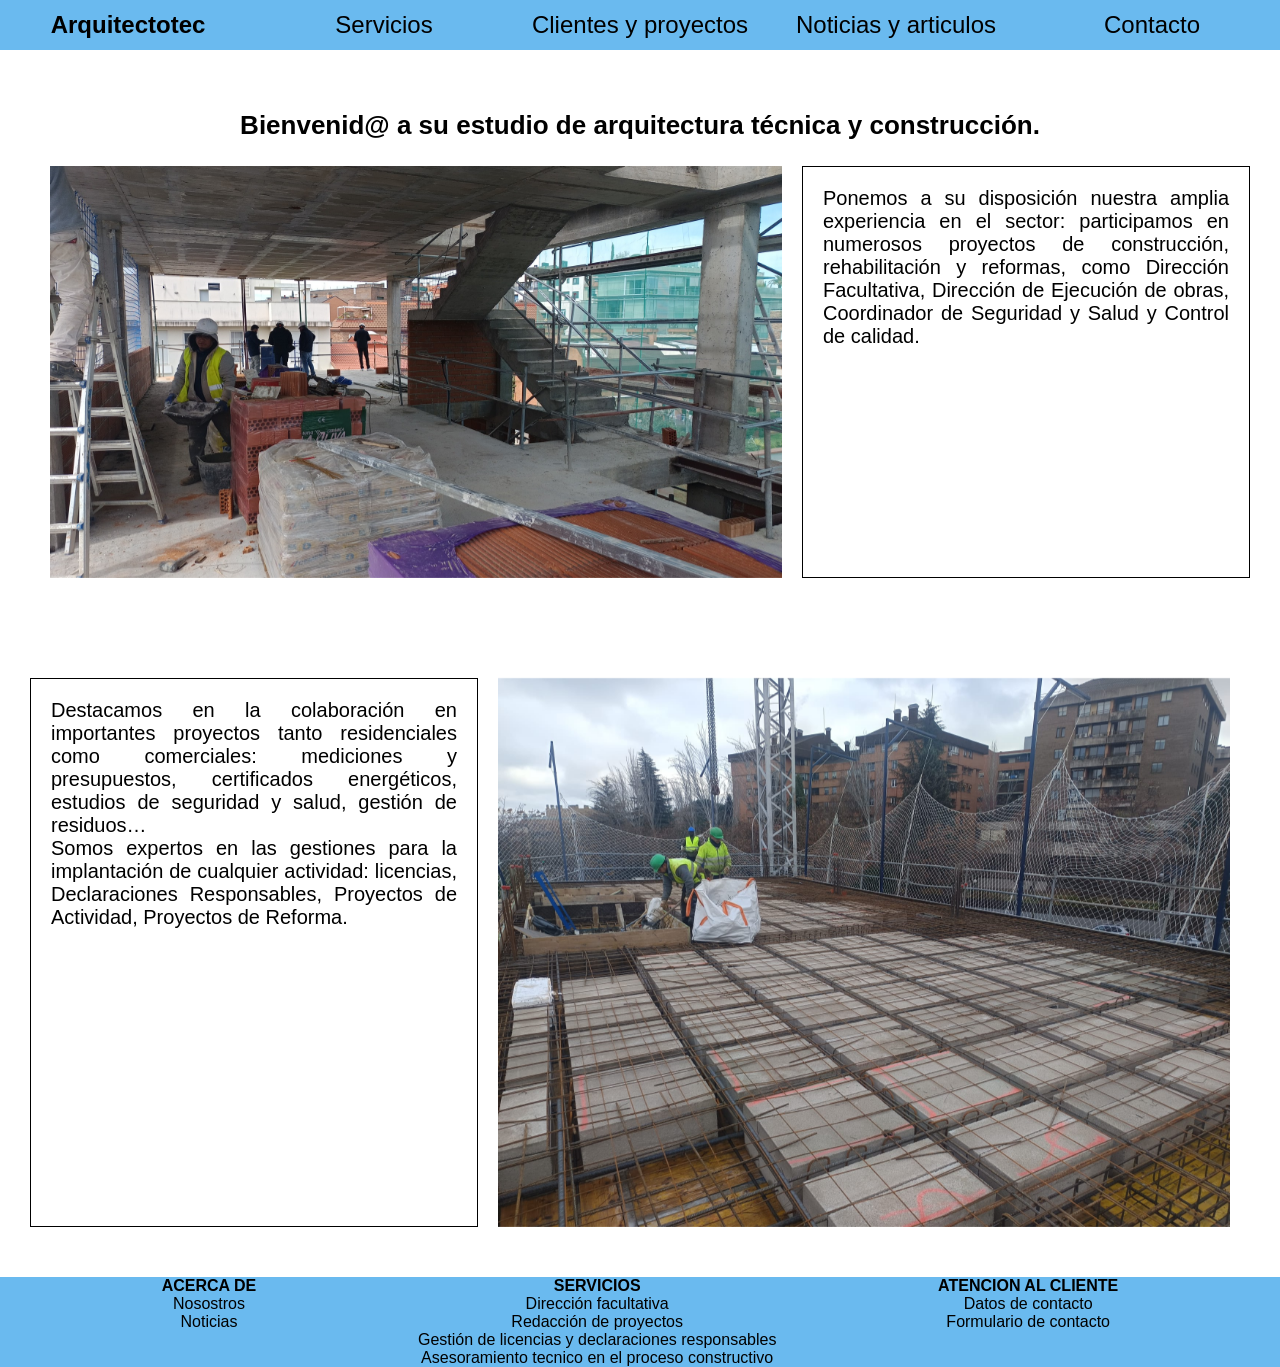
<file: pagina-web/web/index.html>
<!DOCTYPE html>
<html lang="es">
<head>
    <meta charset="UTF-8">
    <meta name="viewport" content="width=device-width, initial-scale=1.0">
    <title>Arquitectotec</title>
    <link rel="stylesheet" href="style.css">
    <link rel="icon" type="image/x-icon" href="favicon/favicon.ico">
    <link rel="icon" type="image/png" sizes="16x16" href="favicon/favicon-16x16.png">
    <link rel="icon" type="image/png" sizes="32x32" href="favicon/favicon-32x32.png">
    <link rel="apple-touch-icon" sizes="180x180" href="favicon/apple-touch-icon.png">
    <link rel="icon" type="image/png" sizes="192x192" href="favicon/android-chrome-192x192.png">
    <link rel="icon" type="image/png" sizes="512x512" href="favicon/android-chrome-512x512.png">
    <meta name="theme-color" content="#ffffff">
</head>
<body>
    <header>
        <nav>
            <ol>
                <li><a href="index.html"><h1>Arquitectotec</h1></a></li>
                <li><a href="servicios.html">Servicios</a></li>
                <li><a href="clientes.html">Clientes y proyectos</a></li>
                <li><a href="noticias.html">Noticias y articulos</a></li>
                <li><a href="contacto.html">Contacto</a></li>
            </ol>
        </nav>
    </header>
    <main class="index">
        <h2>Bienvenid@ a su estudio de arquitectura técnica y construcción.</h2>
        <article>
            <section><img src="img/obra1.jpg" alt="obra"><div><p>Ponemos a su disposición nuestra amplia experiencia en el sector: 
                participamos en numerosos proyectos de construcción, rehabilitación y reformas, como Dirección Facultativa,  Dirección de Ejecución de  obras, Coordinador de Seguridad y Salud y  Control de calidad.</p></div></section>
            <section><img src="img/casa3d.jpeg" alt="casa 3d"></section>
        </article>
        <article>
            <section><div><p>Destacamos en la colaboración en importantes proyectos tanto residenciales como comerciales: mediciones y presupuestos, certificados energéticos, estudios de seguridad y salud, gestión de residuos…</p><p>Somos expertos en las gestiones para la implantación de cualquier actividad: licencias, Declaraciones Responsables, Proyectos de Actividad, Proyectos de Reforma.</p></div><img src="img/obra2.jpeg" alt="obra"></section>
        </article>
    </main>
    <footer>
        <nav>
            <ol>
                <li><strong>ACERCA DE</strong>
                    <ol>
                        <li><a href="index.html">Nosostros</a></li>
                        <li><a href="noticias.html">Noticias</a></li>
                    </ol>
                </li>
                <li><strong>SERVICIOS</strong>
                    <ol>
                        <li><a href="servicios.html#direccion">Dirección facultativa</a></li>
                        <li><a href="servicios.html#redaccion">Redacción de proyectos</a></li>
                        <li><a href="servicios.html#gestion">Gestión de licencias y declaraciones responsables</a></li>
                        <li><a href="servicios.html#asesoramiento">Asesoramiento tecnico en el proceso constructivo</a></li>
                    </ol>
                </li>
                <li><strong>ATENCION AL CLIENTE</strong>
                    <ol>
                        <li><a href="contacto.html">Datos de contacto</a></li>
                        <li><a href="contacto.html#formulario">Formulario de contacto</a></li>
                    </ol>
                </li>
            </ol>
        </nav>
    </footer>
</body>
</html>
</file>
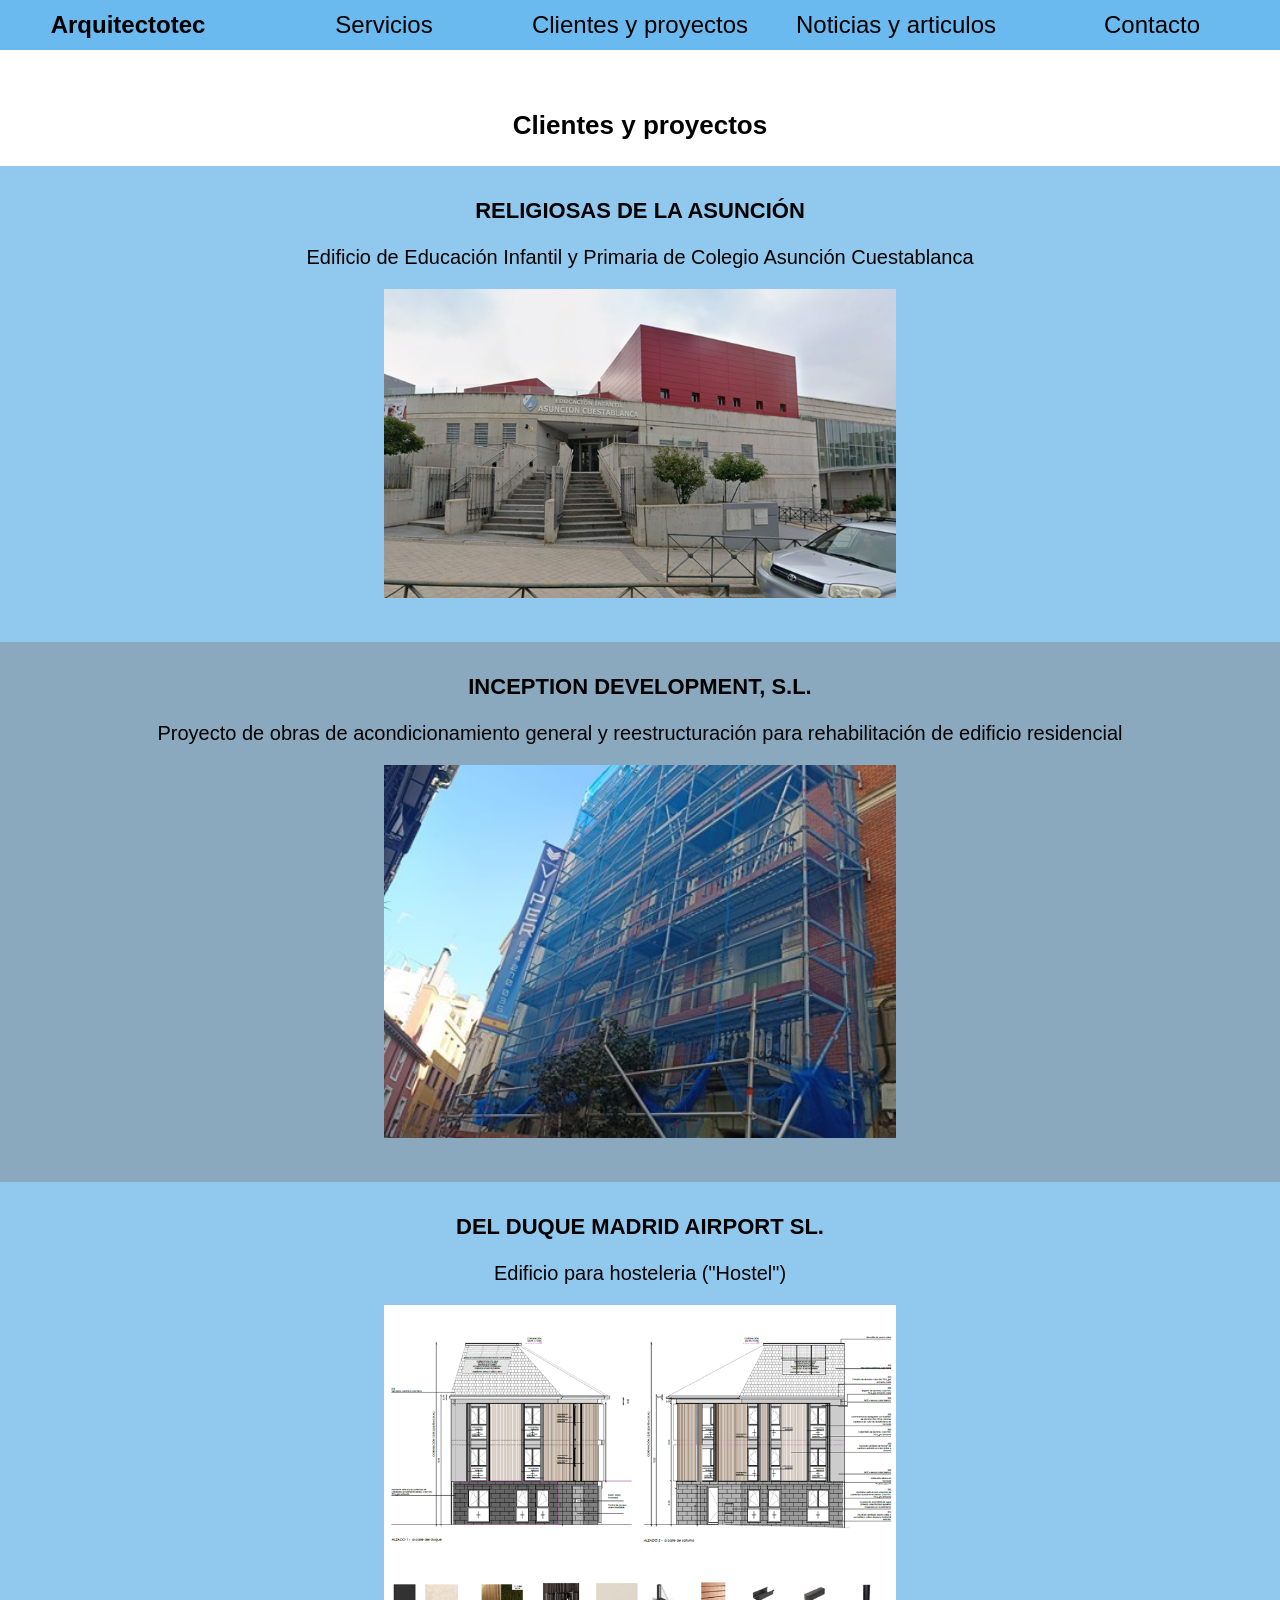
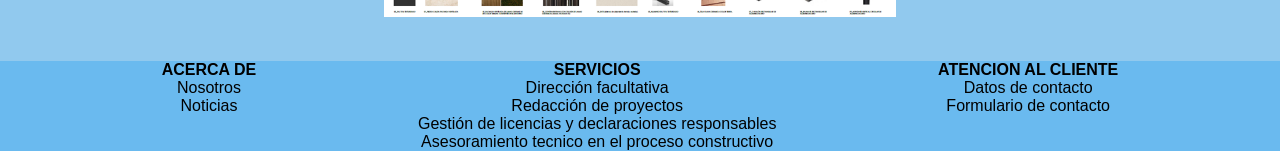
<file: pagina-web/web/clientes.html>
<!DOCTYPE html>
<html lang="es">
<head>
    <meta charset="UTF-8">
    <meta name="viewport" content="width=device-width, initial-scale=1.0">
    <title>Arquitectotec</title>
    <link rel="stylesheet" href="style.css">
    <link rel="icon" type="image/x-icon" href="favicon/favicon.ico">
    <link rel="icon" type="image/png" sizes="16x16" href="favicon/favicon-16x16.png">
    <link rel="icon" type="image/png" sizes="32x32" href="favicon/favicon-32x32.png">
    <link rel="apple-touch-icon" sizes="180x180" href="favicon/apple-touch-icon.png">
    <link rel="icon" type="image/png" sizes="192x192" href="favicon/android-chrome-192x192.png">
    <link rel="icon" type="image/png" sizes="512x512" href="favicon/android-chrome-512x512.png">
    <meta name="theme-color" content="#ffffff">
</head>
<body>
    <header>
        <nav>
            <ol>
                <li><a href="index.html"><h1>Arquitectotec</h1></a></li>
                <li><a href="servicios.html">Servicios</a></li>
                <li><a href="clientes.html">Clientes y proyectos</a></li>
                <li><a href="noticias.html">Noticias y articulos</a></li>
                <li><a href="contacto.html">Contacto</a></li>
            </ol>
        </nav>
    </header>
    <main class="clientes">
        <h2>Clientes y proyectos</h2>
        <article>
            <section>
                <h3>RELIGIOSAS DE LA ASUNCIÓN</h3>
                <p>Edificio de Educación Infantil y Primaria de Colegio Asunción Cuestablanca</p>
                <img src="img/clientes-proyectos/einfantil.png" alt="Imagen sobre el proyecto">
            </section>
            <section>
                <h3>INCEPTION DEVELOPMENT, S.L.</h3>
                <p>Proyecto de obras de acondicionamiento general y reestructuración para rehabilitación de edificio residencial</p>
                <img src="img/clientes-proyectos/inception.jpg" alt="Imagen sobre el proyecto">
            </section>
            <section>
                <h3>DEL DUQUE MADRID AIRPORT SL.</h3>
                <p>Edificio para hosteleria ("Hostel")</p>
                <img src="img/clientes-proyectos/delduque.png" alt="Plano del proyecto">
            </section>
        </article>
    </main>
    <footer>
        <nav>
            <ol>
                <li><strong>ACERCA DE</strong>
                    <ol>
                        <li><a href="index.html">Nosotros</a></li>
                        <li><a href="noticias.html">Noticias</a></li>
                    </ol>
                </li>
                <li><strong>SERVICIOS</strong>
                    <ol>
                        <li><a href="servicios.html#direccion">Dirección facultativa</a></li>
                        <li><a href="servicios.html#redaccion">Redacción de proyectos</a></li>
                        <li><a href="servicios.html#gestion">Gestión de licencias y declaraciones responsables</a></li>
                        <li><a href="servicios.html#asesoramiento">Asesoramiento tecnico en el proceso constructivo</a></li>
                    </ol>
                </li>
                <li><strong>ATENCION AL CLIENTE</strong>
                    <ol>
                        <li><a href="contacto.html">Datos de contacto</a></li>
                        <li><a href="contacto.html#formulario">Formulario de contacto</a></li>
                    </ol>
                </li>
            </ol>
        </nav>
    </footer>
</body>
</html>
</file>
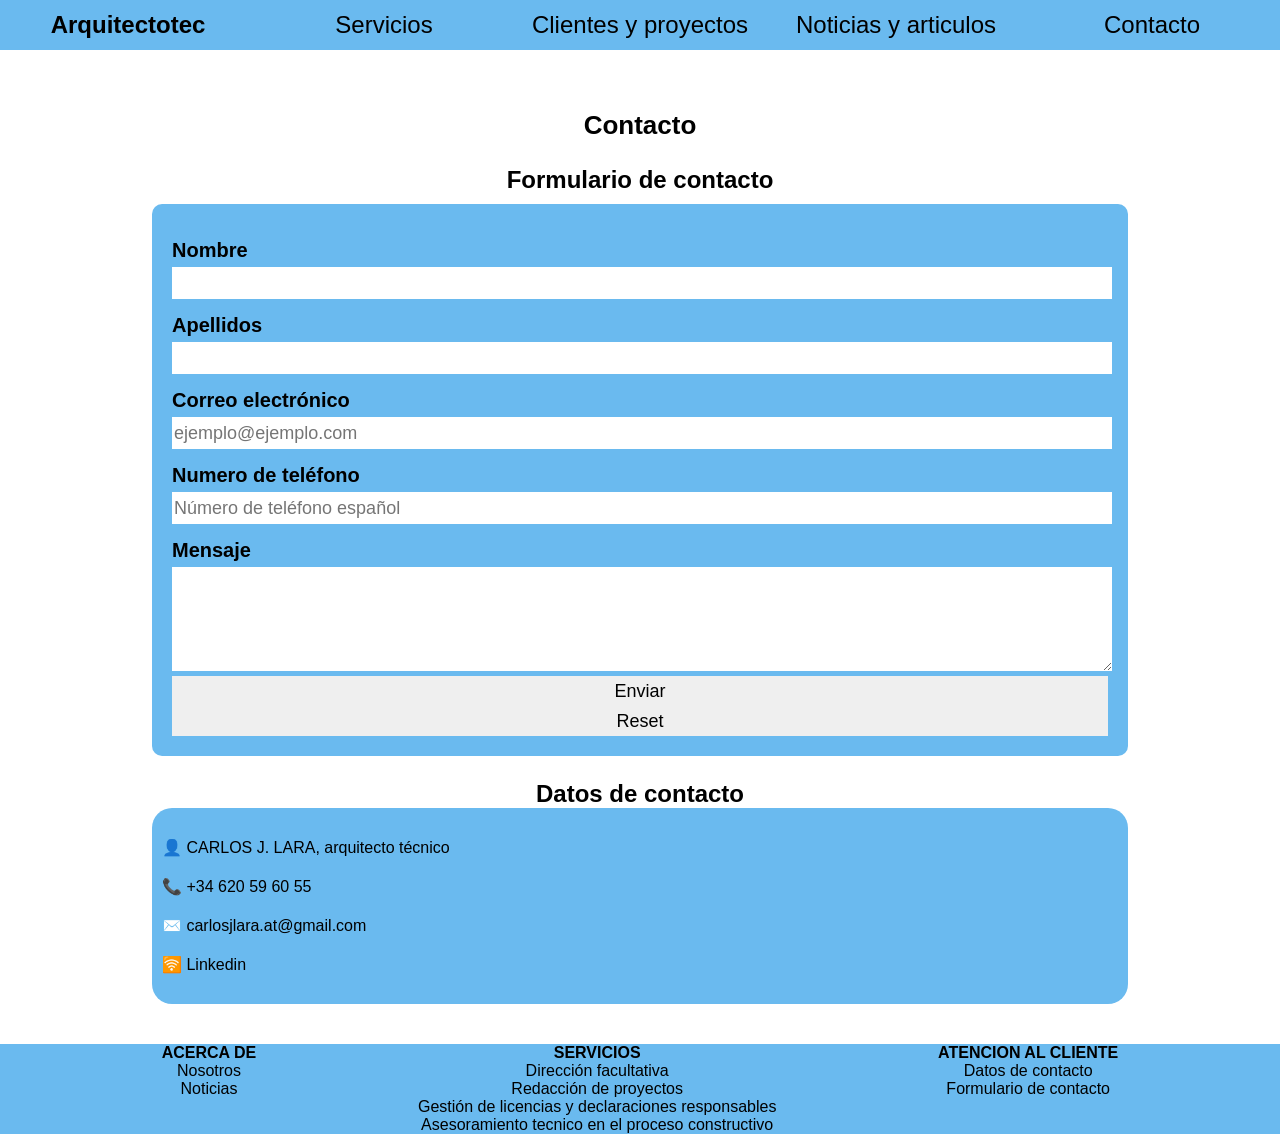
<file: pagina-web/web/contacto.html>
<!DOCTYPE html>
<html lang="es">
<head>
    <meta charset="UTF-8">
    <meta name="viewport" content="width=device-width, initial-scale=1.0">
    <title>Arquitectotec</title>
    <link rel="stylesheet" href="style.css">
    <link rel="icon" type="image/x-icon" href="favicon/favicon.ico">
    <link rel="icon" type="image/png" sizes="16x16" href="favicon/favicon-16x16.png">
    <link rel="icon" type="image/png" sizes="32x32" href="favicon/favicon-32x32.png">
    <link rel="apple-touch-icon" sizes="180x180" href="favicon/apple-touch-icon.png">
    <link rel="icon" type="image/png" sizes="192x192" href="favicon/android-chrome-192x192.png">
    <link rel="icon" type="image/png" sizes="512x512" href="favicon/android-chrome-512x512.png">
    <meta name="theme-color" content="#ffffff">
</head>
<body>
    <header>
        <nav>
            <ol>
                <li><a href="index.html"><h1>Arquitectotec</h1></a></li>
                <li><a href="servicios.html">Servicios</a></li>
                <li><a href="clientes.html">Clientes y proyectos</a></li>
                <li><a href="noticias.html">Noticias y articulos</a></li>
                <li><a href="contacto.html">Contacto</a></li>
            </ol>
        </nav>
    </header>
    <main class="contacto">
        <h2>Contacto</h2>
        <article>
            <section id="formulario">
                <h3>Formulario de contacto</h3>
                    <form action="https://formspree.io/f/xwvzvkjn" method="post">
                        <label for="1-nombre">Nombre</label>
                        <input type="text" name="1-nombre" id="1-nombre" required>
                        <label for="2-apellidos">Apellidos</label>
                        <input type="text" name="2-apellidos" id="2-apellidos" required>
                        <label for="3-correo">Correo electrónico</label>
                        <input type="email" name="3-correo" id="3-correo" required placeholder="ejemplo@ejemplo.com">
                        <label for="4-telefono">Numero de teléfono</label>
                        <input type="tel" name="4-telefono" id="4-telefono" pattern="[6,7][0-9]{8}" required placeholder="Número de teléfono español">
                        <label for="5-mensaje">Mensaje</label>
                        <textarea name="5-mensaje" id="5-mensaje" requierd></textarea>
                        <input type="submit" value="Enviar">
                        <input type="reset" valuer="Borrar">
                    </form>
            </section>
            <section>
                <h3>Datos de contacto</h3>
                <ul>
                    <li>👤 CARLOS J. LARA, arquitecto técnico</li>
                    <li>📞 +34 620 59 60 55</li>
                    <li>✉️ carlosjlara.at@gmail.com</li>
                    <li>🛜 <a href="https://www.linkedin.com/in/carlos-javier-lara-torres-3927a642/" target="_blank">Linkedin</a></li>
                </ul>
            </section>
        </article>
    </main>
    <footer>
        <nav>
            <ol>
                <li><strong>ACERCA DE</strong>
                    <ol>
                        <li><a href="index.html">Nosotros</a></li>
                        <li><a href="noticias.html">Noticias</a></li>
                    </ol>
                </li>
                <li><strong>SERVICIOS</strong>
                    <ol>
                        <li><a href="servicios.html#direccion">Dirección facultativa</a></li>
                        <li><a href="servicios.html#redaccion">Redacción de proyectos</a></li>
                        <li><a href="servicios.html#gestion">Gestión de licencias y declaraciones responsables</a></li>
                        <li><a href="servicios.html#asesoramiento">Asesoramiento tecnico en el proceso constructivo</a></li>
                    </ol>
                </li>
                <li><strong>ATENCION AL CLIENTE</strong>
                    <ol>
                        <li><a href="contacto.html">Datos de contacto</a></li>
                        <li><a href="contacto.html#formulario">Formulario de contacto</a></li>
                    </ol>
                </li>
            </ol>
        </nav>
    </footer>
</body>
</html>
</file>
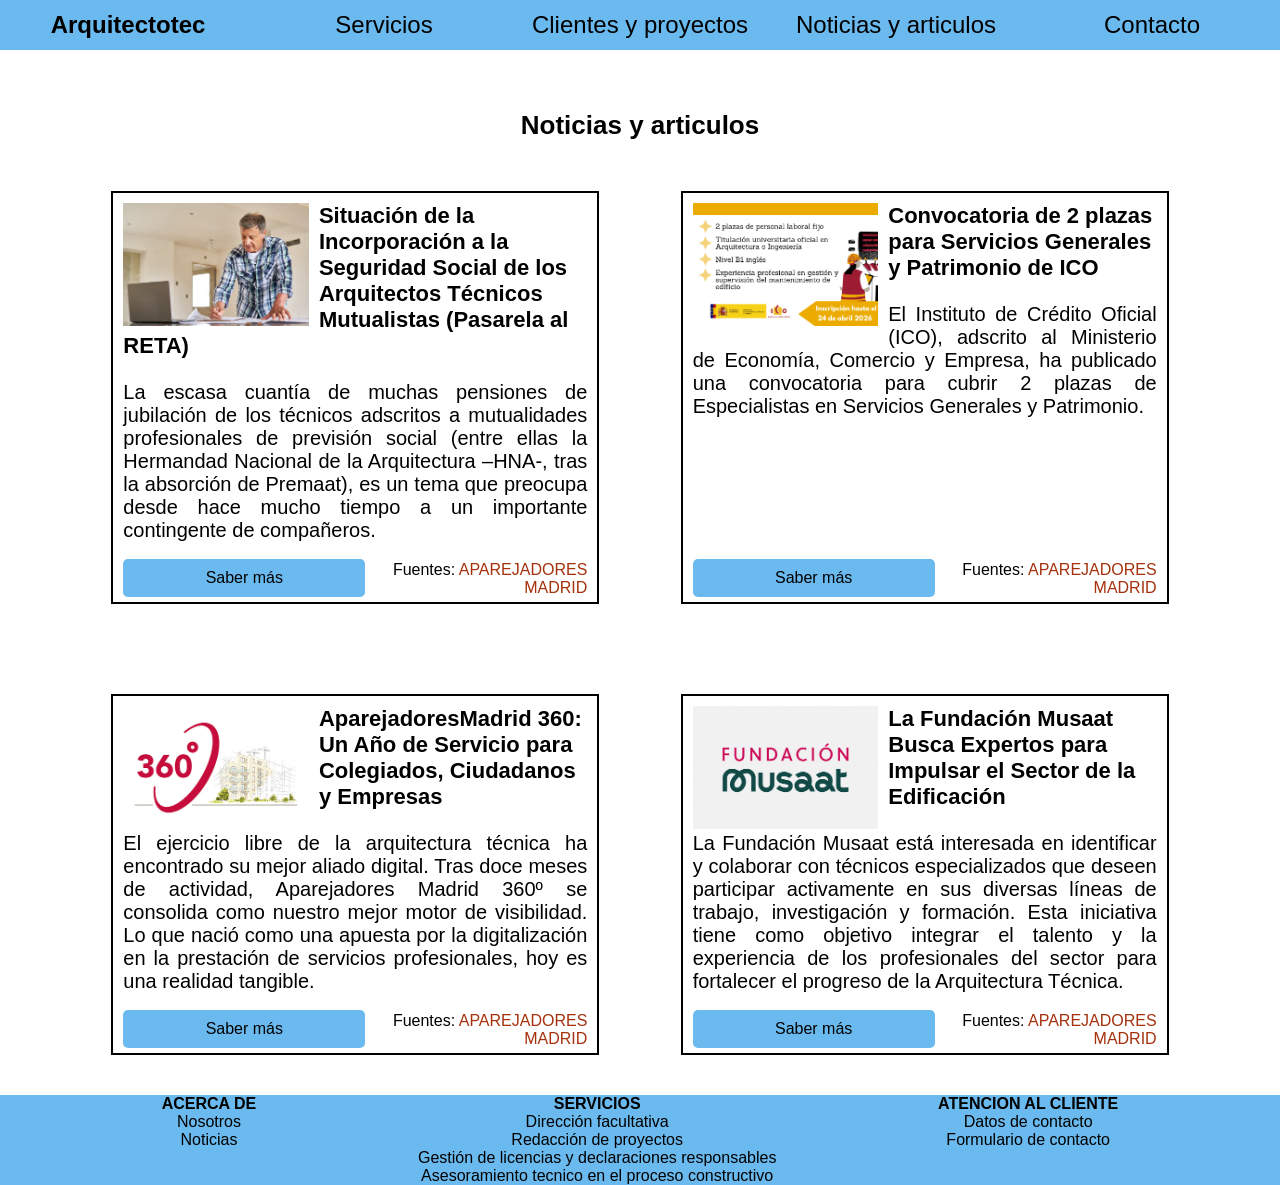
<file: pagina-web/web/noticias.html>
<!DOCTYPE html>
<html lang="es">
<head>
    <meta charset="UTF-8">
    <meta name="viewport" content="width=device-width, initial-scale=1.0">
    <title>Arquitectotec</title>
    <link rel="stylesheet" href="style.css">
    <link rel="icon" type="image/x-icon" href="favicon/favicon.ico">
    <link rel="icon" type="image/png" sizes="16x16" href="favicon/favicon-16x16.png">
    <link rel="icon" type="image/png" sizes="32x32" href="favicon/favicon-32x32.png">
    <link rel="apple-touch-icon" sizes="180x180" href="favicon/apple-touch-icon.png">
    <link rel="icon" type="image/png" sizes="192x192" href="favicon/android-chrome-192x192.png">
    <link rel="icon" type="image/png" sizes="512x512" href="favicon/android-chrome-512x512.png">
    <meta name="theme-color" content="#ffffff">
</head>
<body>
    <header>
        <nav>
            <ol>
                <li><a href="index.html"><h1>Arquitectotec</h1></a></li>
                <li><a href="servicios.html">Servicios</a></li>
                <li><a href="clientes.html">Clientes y proyectos</a></li>
                <li><a href="noticias.html">Noticias y articulos</a></li>
                <li><a href="contacto.html">Contacto</a></li>
            </ol>
        </nav>
    </header>
    <main class="noticias">
        <h2>Noticias y articulos</h2>
        <article>
            <section>
                <img src="img/noticias/serguridad-social.jpg" alt="Imagen sobre la noticia">
                <h3>Situación de la Incorporación a la Seguridad Social de los Arquitectos Técnicos Mutualistas (Pasarela al RETA)</h3>
                <p>La escasa cuantía de muchas pensiones de jubilación de los técnicos adscritos a mutualidades profesionales de previsión social (entre ellas la Hermandad Nacional de la Arquitectura –HNA-, tras la absorción de Premaat), es un tema que preocupa desde hace mucho tiempo a un importante contingente de compañeros.</p><a href="https://www.aparejadoresmadrid.es/-/pasarela-reta?redirect=%2Fel-colegio%2Fnoticias" target="_blank"><div class="boton">Saber más</div></a><div class="fuentes">Fuentes: <a href="https://www.aparejadoresmadrid.es/" target="_blank">APAREJADORES MADRID</a></div>
            </section>
            <section>
                <img src="img/noticias/convocatoria.png" alt="Imagen sobre la noticia">
                <h3>Convocatoria de 2 plazas para Servicios Generales y Patrimonio de ICO</h3>
                <p>El Instituto de Crédito Oficial (ICO), adscrito al Ministerio de Economía, Comercio y Empresa, ha publicado una convocatoria para cubrir 2 plazas de Especialistas en Servicios Generales y Patrimonio.</p><a href="https://www.aparejadoresmadrid.es/-/convocatoria-de-2-plazas-para-servicios-generales-y-patrimonio-de-ico?redirect=%2Fel-colegio%2Fnoticias" target="_blank"><div class="boton">Saber más</div></a><div class="fuentes">Fuentes: <a href="https://www.aparejadoresmadrid.es/" target="_blank">APAREJADORES MADRID</a></div>
            </section>
            <section>
                <img src="img/noticias/madrid360.jpg" alt="Imagen sobre la noticia">
                <h3>AparejadoresMadrid 360: Un Año de Servicio para Colegiados, Ciudadanos y Empresas</h3>
                <p>El ejercicio libre de la arquitectura técnica ha encontrado su mejor aliado digital. Tras doce meses de actividad, Aparejadores Madrid 360º se consolida como nuestro mejor motor de visibilidad. Lo que nació como una apuesta por la digitalización en la prestación de servicios profesionales, hoy es una realidad tangible. </p><a href="https://www.aparejadoresmadrid.es/-/aparejadores-madrid-360%C2%BA-un-a%C3%B1o-conectando-talento-t%C3%A9cnico-y-mercado-de-trabajo?redirect=%2Fel-colegio%2Fnoticias" target="_blank"><div class="boton">Saber más</div></a><div class="fuentes">Fuentes: <a href="https://www.aparejadoresmadrid.es/" target="_blank">APAREJADORES MADRID</a></div>
            </section>
            <section>
                <img src="img/noticias/musat.jpg" alt="Imagen sobre la noticia">
                <h3>La Fundación Musaat Busca Expertos para Impulsar el Sector de la Edificación</h3>
                <p>La Fundación Musaat está interesada en identificar y colaborar con técnicos especializados que deseen participar activamente en sus diversas líneas de trabajo, investigación y formación. Esta iniciativa tiene como objetivo integrar el talento y la experiencia de los profesionales del sector para fortalecer el progreso de la Arquitectura Técnica.</p><a href="https://www.aparejadoresmadrid.es/-/la-fundaci%C3%B3n-musaat-busca-expertos-para-impulsar-el-sector-de-la-edificaci%C3%B3n?redirect=%2Fel-colegio%2Fnoticias" target="_blank"><div class="boton">Saber más</div></a><div class="fuentes">Fuentes: <a href="https://www.aparejadoresmadrid.es/" target="_blank">APAREJADORES MADRID</a></div>
            </section>
        </article>
    </main>
    <footer>
        <nav>
            <ol>
                <li><strong>ACERCA DE</strong>
                    <ol>
                        <li><a href="index.html">Nosotros</a></li>
                        <li><a href="noticias.html">Noticias</a></li>
                    </ol>
                </li>
                <li><strong>SERVICIOS</strong>
                    <ol>
                        <li><a href="servicios.html#direccion">Dirección facultativa</a></li>
                        <li><a href="servicios.html#redaccion">Redacción de proyectos</a></li>
                        <li><a href="servicios.html#gestion">Gestión de licencias y declaraciones responsables</a></li>
                        <li><a href="servicios.html#asesoramiento">Asesoramiento tecnico en el proceso constructivo</a></li>
                    </ol>
                </li>
                <li><strong>ATENCION AL CLIENTE</strong>
                    <ol>
                        <li><a href="contacto.html">Datos de contacto</a></li>
                        <li><a href="contacto.html#formulario">Formulario de contacto</a></li>
                    </ol>
                </li>
            </ol>
        </nav>
    </footer>
</body>
</html>
</file>
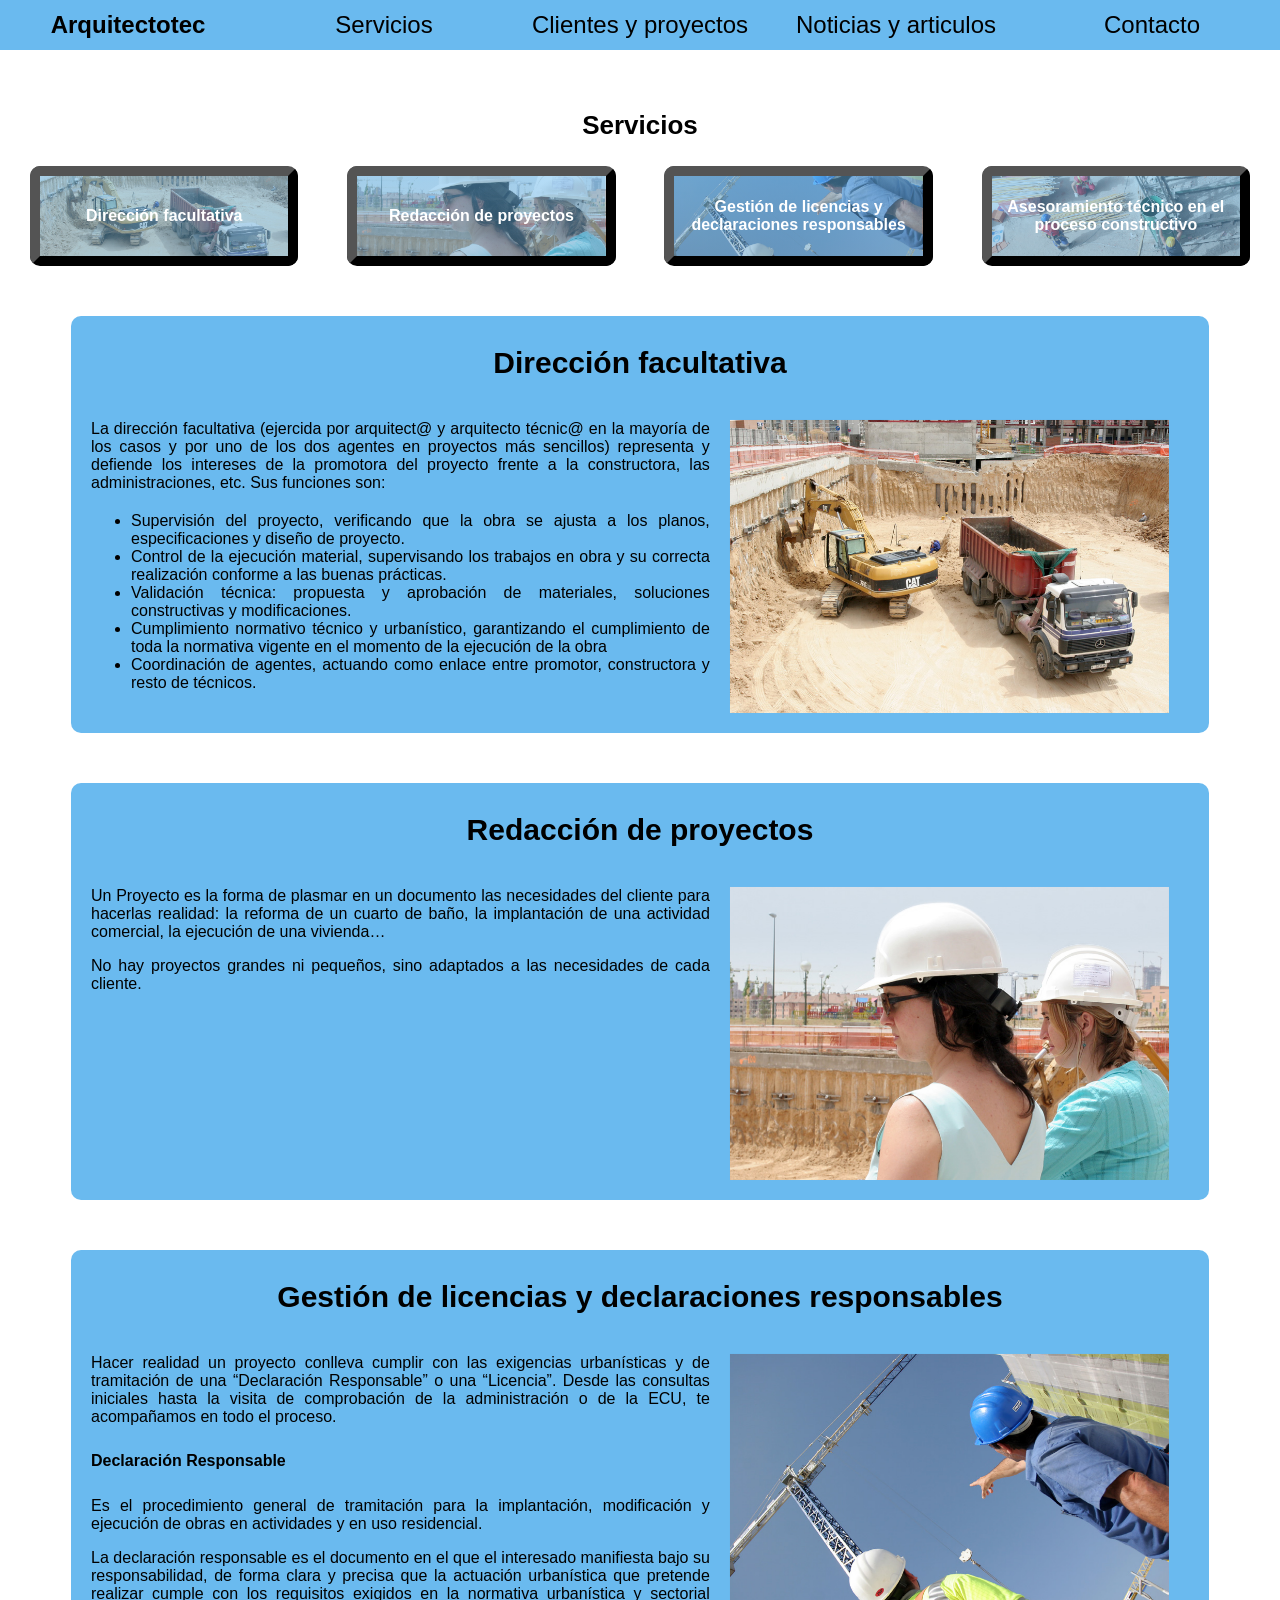
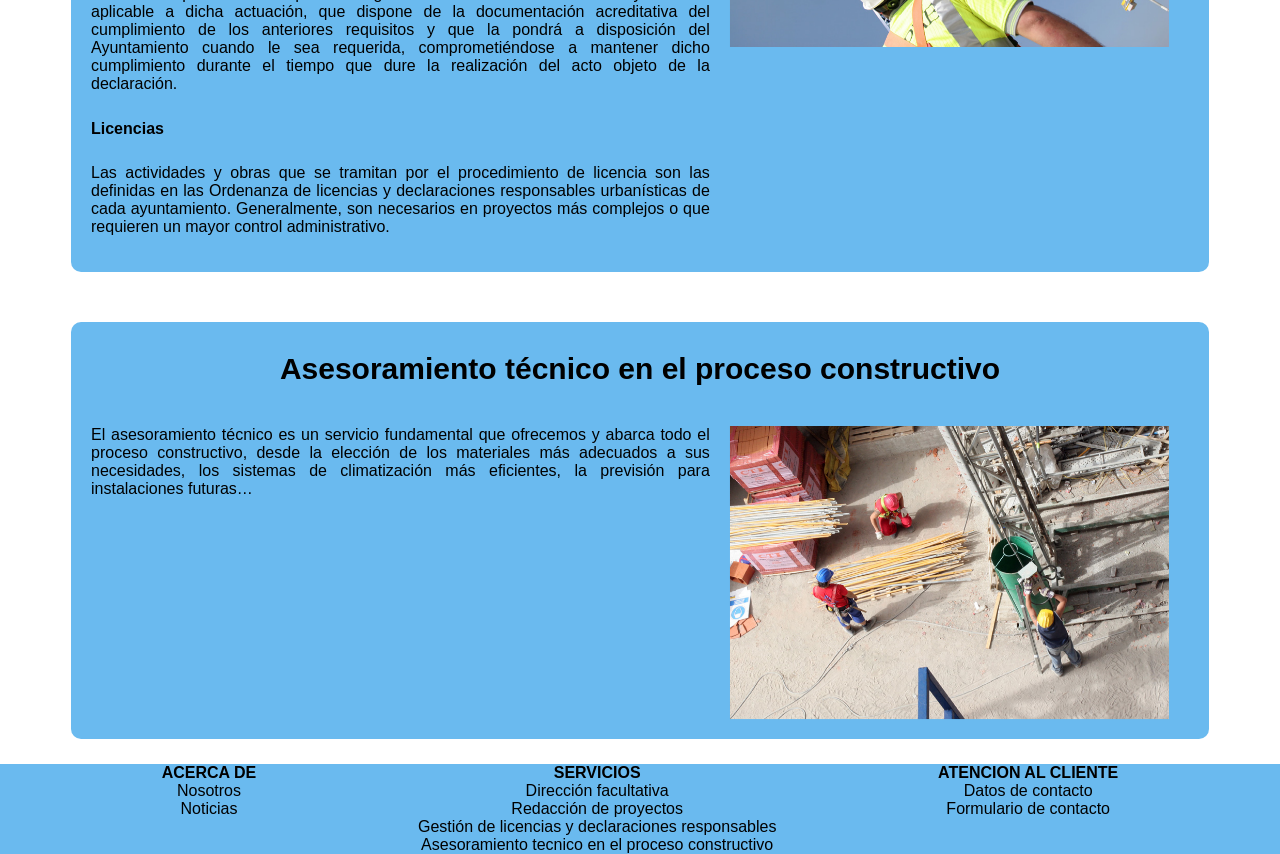
<file: pagina-web/web/servicios.html>
<!DOCTYPE html>
<html lang="es">
<head>
    <meta charset="UTF-8">
    <meta name="viewport" content="width=device-width, initial-scale=1.0">
    <title>Arquitectotec</title>
    <link rel="stylesheet" href="style.css">
    <link rel="icon" type="image/x-icon" href="favicon/favicon.ico">
    <link rel="icon" type="image/png" sizes="16x16" href="favicon/favicon-16x16.png">
    <link rel="icon" type="image/png" sizes="32x32" href="favicon/favicon-32x32.png">
    <link rel="apple-touch-icon" sizes="180x180" href="favicon/apple-touch-icon.png">
    <link rel="icon" type="image/png" sizes="192x192" href="favicon/android-chrome-192x192.png">
    <link rel="icon" type="image/png" sizes="512x512" href="favicon/android-chrome-512x512.png">
    <meta name="theme-color" content="#ffffff">
</head>
<body>
    <header>
        <nav>
            <ol>
                <li><a href="index.html"><h1>Arquitectotec</h1></a></li>
                <li><a href="servicios.html">Servicios</a></li>
                <li><a href="clientes.html">Clientes y proyectos</a></li>
                <li><a href="noticias.html">Noticias y articulos</a></li>
                <li><a href="contacto.html">Contacto</a></li>
            </ol>
        </nav>
    </header>
    <main class="servicios">
       <h2>Servicios</h2>
       <article>
            <section>
                <a href="#direccion">
                <h3>Dirección facultativa</h3></a>
            </section>
            <section>
                <a href="#redaccion"><h3>Redacción de proyectos</h3></a>
            </section>
            <section>
                <a href="#gestion"><h3>Gestión de licencias y declaraciones responsables</h3></a>
            </section>
            <section>
                <a href="#asesoramiento"><h3>Asesoramiento técnico en el proceso constructivo</h3></a>
            </section>
       </article>
       <article>
            <h4 id="direccion">Dirección facultativa</h4>
            <section>
                    <div><p>La dirección facultativa (ejercida por arquitect@ y arquitecto técnic@ en la mayoría de los casos y por uno de los dos agentes en proyectos más sencillos) representa y defiende los intereses de la promotora del proyecto frente a la constructora, las administraciones, etc. Sus funciones son:</p>
                    <ul>
                        <li>Supervisión del proyecto, verificando que la obra se ajusta a los planos, especificaciones y diseño de proyecto.</li>
                        <li>Control de la ejecución material, supervisando los trabajos en obra y su correcta realización conforme a las buenas prácticas.</li>
                        <li>Validación técnica: propuesta y aprobación de materiales, soluciones constructivas y modificaciones.</li>
                        <li>Cumplimiento normativo técnico y urbanístico, garantizando el cumplimiento de toda la normativa vigente en el momento de la ejecución de la obra </li>
                        <li>Coordinación de agentes, actuando como enlace entre promotor, constructora y resto de técnicos.</li>
                    </ul>
                    </div>
                    <img src="img/servicios/direccion.jpg" alt="imagen sobre la redacción de proyectos">
            </section>
        </article>
        <article>
            <h4 id="redaccion">Redacción de proyectos</h4>
            <section>
                <div><p>Un Proyecto es la forma de plasmar en un documento las necesidades del cliente para hacerlas realidad: la reforma de un cuarto de baño, la implantación de una actividad comercial, la ejecución de una vivienda…</p><p>No hay proyectos grandes ni pequeños, sino adaptados a las necesidades de cada cliente.</p></div><img src="img/servicios/redaccion.jpg" alt="Imagen sobre la redacción de proyectos">
            </section>
        </article>
        <article>
            <h4 id="gestion">Gestión de licencias y declaraciones responsables</h4>
            <section>
                <div><p>Hacer realidad un proyecto conlleva cumplir con las exigencias urbanísticas y de tramitación de una “Declaración Responsable” o  una “Licencia”. Desde las consultas iniciales hasta la visita de comprobación de la administración o de la ECU, te acompañamos en todo el
                proceso.</p>
                <h5>Declaración Responsable</h5>
                <p>Es el procedimiento general de tramitación para la implantación, modificación y ejecución de obras en actividades y en uso residencial.</p><p>La declaración responsable es el documento en el que el interesado manifiesta bajo su responsabilidad, de forma clara y precisa que la actuación urbanística que pretende realizar cumple con los requisitos exigidos en la normativa urbanística y sectorial aplicable a dicha actuación, que dispone de la documentación acreditativa del cumplimiento de los anteriores requisitos y que la pondrá a disposición del Ayuntamiento cuando le sea requerida, comprometiéndose a mantener dicho cumplimiento durante el tiempo que dure la realización del acto objeto de la declaración.</p><h5>Licencias</h5><p>Las actividades y obras que se tramitan por el procedimiento de licencia son las definidas en las Ordenanza de licencias y declaraciones responsables urbanísticas de cada ayuntamiento. Generalmente, son necesarios en proyectos más complejos o que requieren un mayor control administrativo.</p>
                </div>
                <img src="img/servicios/licencias.jpg" alt="Imagen sobre la gestión de licencias">
            </section>
        </article>
        <article>
            <h4 id="asesoramiento">Asesoramiento técnico en el proceso constructivo</h4>
            <section><div>
                <p>El asesoramiento técnico es un servicio fundamental que ofrecemos y abarca todo el proceso constructivo, desde la elección de los materiales más adecuados a sus necesidades, los sistemas de climatización más eficientes, la previsión para instalaciones futuras…</p></div>
                <img src="img/servicios/asesoramiento.jpg" alt="Imagen sobre el asesoramiento técnico en el proceso constructivo">
            </section>
       </article>
    </main>
    <footer>
        <nav>
            <ol>
                <li><strong>ACERCA DE</strong>
                    <ol>
                        <li><a href="index.html">Nosotros</a></li>
                        <li><a href="noticias.html">Noticias</a></li>
                    </ol>
                </li>
                <li><strong>SERVICIOS</strong>
                    <ol>
                        <li><a href="servicios.html#direccion">Dirección facultativa</a></li>
                        <li><a href="servicios.html#redaccion">Redacción de proyectos</a></li>
                        <li><a href="servicios.html#gestion">Gestión de licencias y declaraciones responsables</a></li>
                        <li><a href="servicios.html#asesoramiento">Asesoramiento tecnico en el proceso constructivo</a></li>
                    </ol>
                </li>
                <li><strong>ATENCION AL CLIENTE</strong>
                    <ol>
                        <li><a href="contacto.html">Datos de contacto</a></li>
                        <li><a href="contacto.html#formulario">Formulario de contacto</a></li>
                    </ol>
                </li>
            </ol>
        </nav>
    </footer>
</body>
</html>
</file>
<file: pagina-web/web/style.css>
/*Pagina web*/
body{
    width: 1400px;
    box-sizing: border-box;
    margin: auto;

    font-family: 'Lucida Sans', 'Lucida Sans Regular', 'Lucida Grande', 'Lucida Sans Unicode', Geneva, Verdana, sans-serif;
    min-height: 100vh;
}
ol{
    list-style: none;
    margin: 0;
    padding: 0;
    box-sizing: border-box;
    background-color: rgb(106, 186, 239);
}
a{
    text-decoration: none;
    color: inherit;
}
header{
    z-index: 100;
}
header ol{
    display: flex;
    justify-content: space-evenly;
}
header li{
    background-color: rgb(106, 186, 239);
    padding: 10px;
    width: 20%;
    text-align: center;
    min-height: 50px;
    align-content: center;
    box-sizing: border-box;
}
h1{
    margin: 0;
    padding: 0;
    font-size: inherit;
}
h2{
    text-align: center;
    font-size: 34px;
    margin-bottom: 25px;
}
main{
    padding: 0 30px;
}
main.index section{
    position: relative;
    display: flex;
    justify-content: space-evenly;
    align-content: start;
    margin-bottom: 50px;
}
main.index img{
    width: 60%;
    height: auto;
    position: sticky;
    top: 10px;
    margin: 0 20px;
    align-self: flex-start;
}
main.index section div:nth-of-type(1){
    width: 40%;
    border: 1px solid black;
    padding: 20px;
}
main.index p{
    text-align: justify;
    margin: 0;

}
main.index section:nth-of-type(2) img{
    width: 0;
}
@media (min-width: 2201px) {
    body{
        width: 2100px;
        border: 2px solid black;
    }
    header{
        width: 2100px;
        position: fixed;
        top: 0px;
    }
    header li{
        font-size: 36px;
    }
    p,footer,h5, ul li{
        font-size: 32px;
    }
    h2{
        margin-top: 75px;
        font-size: 34px;
    }
    h3{
        font-size: 30px;
    }
}
@media (max-width: 2200px){
    body,header{
        width: 100%;
    }
    header{
    position: fixed;
    top: 0px;
    }
    header li{
        font-size: 32px;
    }
    p,footer{
        font-size: 28px;
    }
}
@media (max-width: 2000px){
    header li{
        font-size: 28px;
    }
    p,footer{
        font-size: 24px;
    }
    h2{
        margin-top: 80px;
        font-size: 30px;
    }
    h3{
        font-size: 26px;
    }
}
@media (max-width: 1800px){
    header li{
        font-size: 24px;
    }
    p,footer{
        font-size: 20px;
    }
    h2{
        margin-top: 110px;
        font-size: 26px;
    }
    h3{
        font-size: 22px;
    }
}
@media (max-width: 1000px){
    p,footer{
        font-size: 16px;
    }
    
}
@media (max-width: 800px){
    h2{
        margin: 10px 0;
        font-size: 24px;
    }
    h3{
        font-size: 18px;
    }
    header{
        position: inherit;
    }
    header li{
        font-size: 18px;
        width: 50%;
    }
    header li:nth-of-type(1){
        width: 100%;
    }
    header ol{
        flex-wrap: wrap;
    }
    article section{
        flex-direction: column;
        align-items: center;
        justify-content: center;
    }
    main.index article section img{
        position: static;
        width: 70%;
        margin: 20px;
        align-self: center;
    }
    main.index section:nth-of-type(2) img{
        width: 90%;
        align-self: center;
    }
    body main{
        padding: 0;
    }
    header h1{
        font-size: 40px;
    }
    footer{
        font-size: 14px;
    }
}
header li:hover{
    background-color: rgb(94, 157, 199);
}

/*Servicios*/
@media (max-width: 1500px){
    main.servicios article h3{
        font-size: 16px;
    }
    main.servicios article p,h5,li{
        font-size: 16px;
    }
}
@media (max-width: 800px) {
    main.servicios article  img{
        position: static;
        margin: auto;
        width: 80%;
    }
    main.servicios article h3{
        font-size: 12px;
    }
}
@media (max-width: 600px) {
    main.servicios article h3{
        font-size: 10px;
    }
}
@media (max-width: 400px) {
    main.servicios article h3{
        font-size: 8px;
    }
}
main.servicios article:nth-of-type(1){
    display: flex;
    justify-content: space-between;
    align-items: center;
}
main.servicios article:nth-of-type(1) section{
    box-sizing: border-box;
    border: 10px outset black;
    width: 22%;
    height: 100px;
    background-image: linear-gradient(rgba(106, 186, 239, 0.5), rgba(94, 157, 199, 0.5)),  url(img/obra1.jpg);
    background-position: center;
    background-size: cover;
    border-radius: 10px;
    text-align: center;
    align-content: center;
    background-clip: padding-box;
}
main.servicios article:nth-of-type(1) section:nth-of-type(1){
    background-image: linear-gradient(rgba(106, 186, 239, 0.5), rgba(94, 157, 199, 0.5)),  url(img/servicios/direccion.jpg);
}
main.servicios article:nth-of-type(1) section:nth-of-type(2){
    background-image: linear-gradient(rgba(106, 186, 239, 0.5), rgba(94, 157, 199, 0.5)),  url(img/servicios/redaccion.jpg);
}
main.servicios article:nth-of-type(1) section:nth-of-type(3){
    background-image: linear-gradient(rgba(106, 186, 239, 0.5), rgba(94, 157, 199, 0.5)),  url(img/servicios/licencias.jpg);
}
main.servicios article:nth-of-type(1) section:nth-of-type(4){
    background-image: linear-gradient(rgba(106, 186, 239, 0.5), rgba(94, 157, 199, 0.5)),  url(img/servicios/asesoramiento.jpg);
}
main.servicios article:nth-of-type(1) section:hover{
    border: 5px outset black;
}
main.servicios h3{  
    color: white;
    margin: 0;
}
main.servicios h4{
    text-align: center;
    margin-top: 10px;
}
main.servicios article+article{
    width: 90%;
    margin: auto;
    font-size: 30px;
    border-radius: 10px;
    background-color: rgb(106, 186, 239);
    padding: 20px;
    margin-top: 50px;
    margin-bottom: 25px;
}
main.servicios article+article section{
    display: flex;
}
main.servicios img{
    width: 40%;
    height: auto;
    position: sticky;
    top: 20px;
    margin: 0 20px;
    align-self: flex-start;
}
main.servicios div{
    font-size: 20px;
    text-align: justify;
}
main.servicios div p{
    text-align: justify;
    margin-top: 0px;
}
/* Clientes y proyectos */
main.clientes{
    padding: 0;
}
main.clientes section{
    margin: 0;
    padding-bottom: 40px;
    padding-top: 10px;
    text-align: center;
}
main.clientes img{
    width: 40%;
}
main.clientes section:nth-of-type(odd){
    background-color: rgb(145, 201, 238);
}
main.clientes section:nth-of-type(even){
    background-color: rgb(138, 169, 190);
}
/* Noticias y articulos */
@media (max-width: 900px){
    main.noticias article:nth-of-type(1){
        flex-direction: column;
    }
    main.noticias article section{
        width: 100%;
    }
    main.noticias article section h3{
        font-size: 20px;
    }
}
@media (max-width: 600px){
    main.noticias div{
        font-size: 14px;
    }
}
main.noticias h2{
    margin-bottom: 0px;
}
main.noticias article{
    display: flex;
    flex-wrap: wrap;
    justify-content: space-evenly;
}
main.noticias h3{
    margin-top: 0px;
}
main.noticias section{
    width: 40%;
    overflow: auto;
    position: relative;
    border: 2px solid black;
    padding: 10px;
    box-sizing: border-box;
    display: inline-block;
    margin-top: 50px;
    margin-bottom: 40px;
}
main.noticias section p{
    font-size: 20px;
    margin-bottom: 50px;
    text-align: justify;
}
main.noticias section img{
    float: left;
    width: 40%;
    margin-right: 10px;
}
main.noticias div.boton{
    background-color: rgb(106, 186, 239);
    border-radius: 5px;
    width: 50%;
    text-align: center;
    padding: 10px;
    left: 10px;
    bottom: 5px;
    box-sizing: border-box;
}
main.noticias div.boton:hover{
    background-color: rgb(94, 157, 199);
}
main.noticias div.fuentes{
    right: 10px;
    bottom: 5px;
    width: 45%;
    text-align: right;
}
main.noticias div.fuentes a{
    color: rgb(165, 49, 13);
}
main.noticias div{
    display: block;
    position: absolute;

}
/*Contacto*/

main.contacto div{
    width: 100px;
    height: 100px;
}
main.contacto div img{
    width: 100%;
    border-radius: 50%;
}
main.contacto form{
    display: block;
    width: 80%;
    background-color: rgb(106, 186, 239);
    padding: 20px;
    font-size: 20px;
    border-radius: 10px;
    margin: 10px auto;
    box-sizing: border-box;
}
main.contacto label{
    display: inline-block;
    width: 50%;
    font-size: 20px;
    font-weight: bold;
    margin-bottom: 5px;
    margin-top: 15px;
}
main.contacto input{
    width: 100%;
    height: 30px;
    font-size: 18px;
    border: 0px;
}
main.contacto textarea{
    width: 100%;
    height: 100px;
    max-width: 100%;
    min-width: 50%;
    max-height: 100px;
    font-size: 18px;
    border: 0px;
}
main.contacto ul{
    list-style: none;
    font-size: 20px;
    background-color: rgb(106, 186, 239);
    padding: 10px;
    border-radius: 20px;
    display: block;
    box-sizing: border-box;
    width: 50%;
    width: 80%;
    margin: auto;
    margin-bottom: 40px;
}
main.contacto li{
    margin: 20px 0;
}
main.contacto h3{
    margin-bottom: 0px;
    font-size: 24px;
    text-align: center;
}
/*Footer */
footer ol{
    display: flex;
    justify-content: space-evenly;
    align-items: flex-start;
}
footer li{
    text-align: center;
}
footer li ol{
    flex-direction: column;
    display: flex;
    align-items: center;
}
</file>
